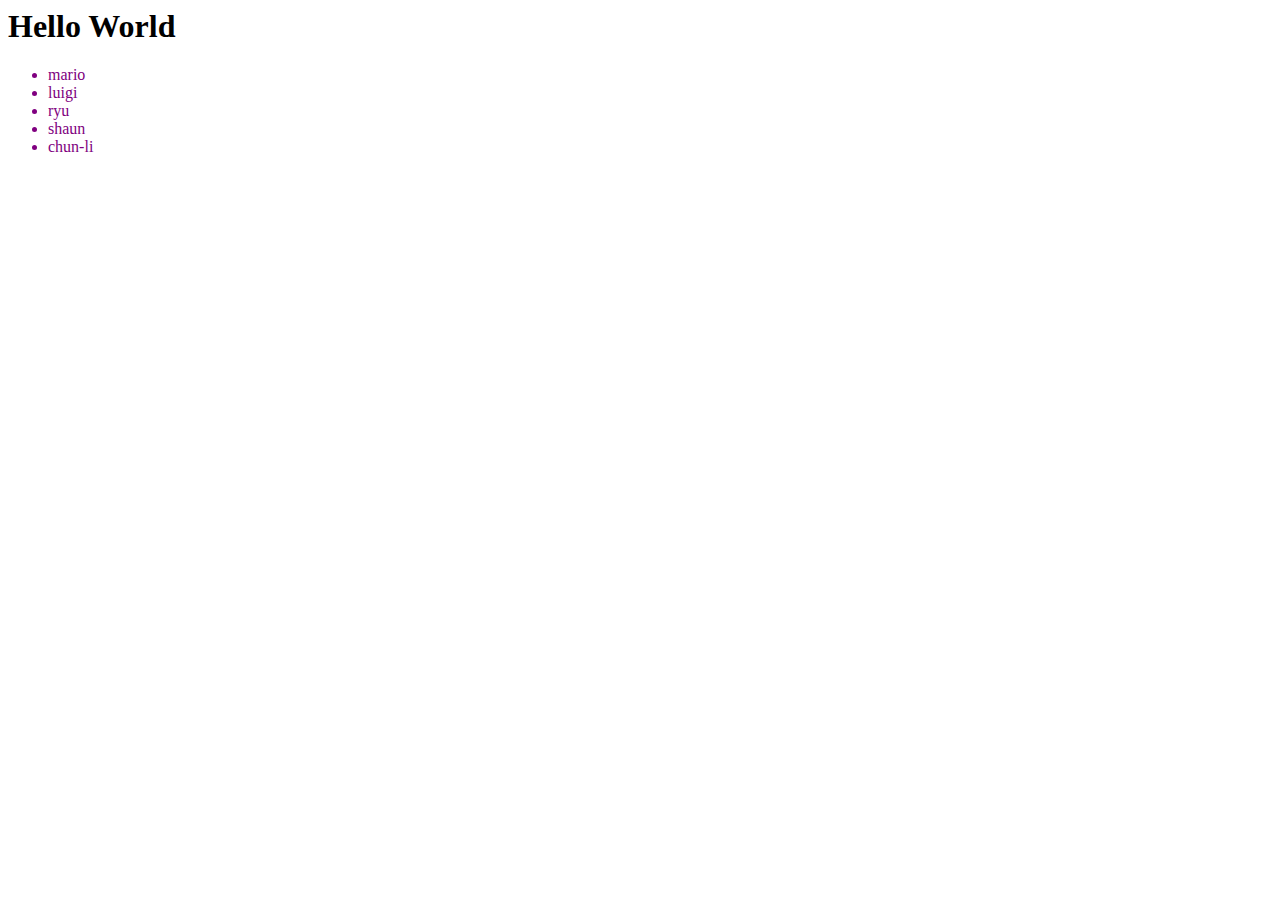
<file: chapter_4/index.html>
<html lang="en">
<head>
    <meta charset="UTF-8">
    <meta http-equiv="X-UA-Compatible" content="IE=edge">
    <meta name="viewport" content="width=device-width, initial-scale=1.0">
    <title>Document</title>
    
</head>
<body>
    <h1>Hello World</h1>
    
    <ul class="people"></ul>
    <script src="sandbox.js"></script>
</body>
</html>
</file>
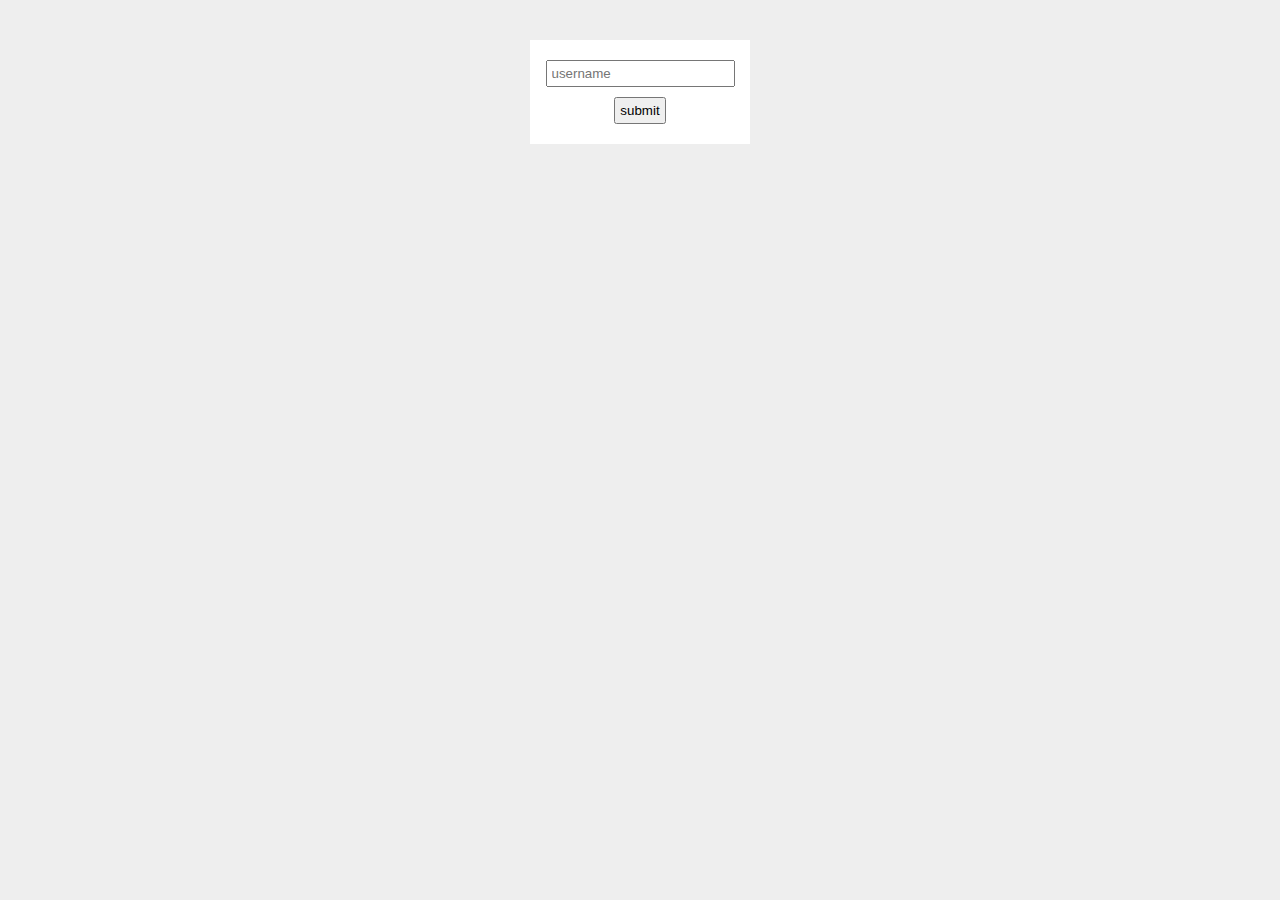
<file: chapter_7/index.html>
<!DOCTYPE html>
<html lang="en">
<head>
    <meta charset="UTF-8">
    <meta http-equiv="X-UA-Compatible" content="IE=edge">
    <meta name="viewport" content="width=device-width, initial-scale=1.0">
    <title>Document</title>
    <style>
        body{
            background: #eee;
        }
        form{
            max-width: 200px;
            margin: 40px auto;
            background: white;
            padding: 10px;
        }
        input{
            display: block;
            margin: 10px auto;
            padding: 4px;   
        }
        .success{
            border: 2px solid limegreen;
        }
        .error{
            border: 2px solid crimson;
        }
    </style>
</head>
<body>
    
    <form class="signup-form">
        <input type="text" id="username" placeholder="username">
        <input type="submit" value="submit">
        <div class="feedback"></div>
    </form>

    <script src="sandbox.js"></script>

</body>
</html>
</file>
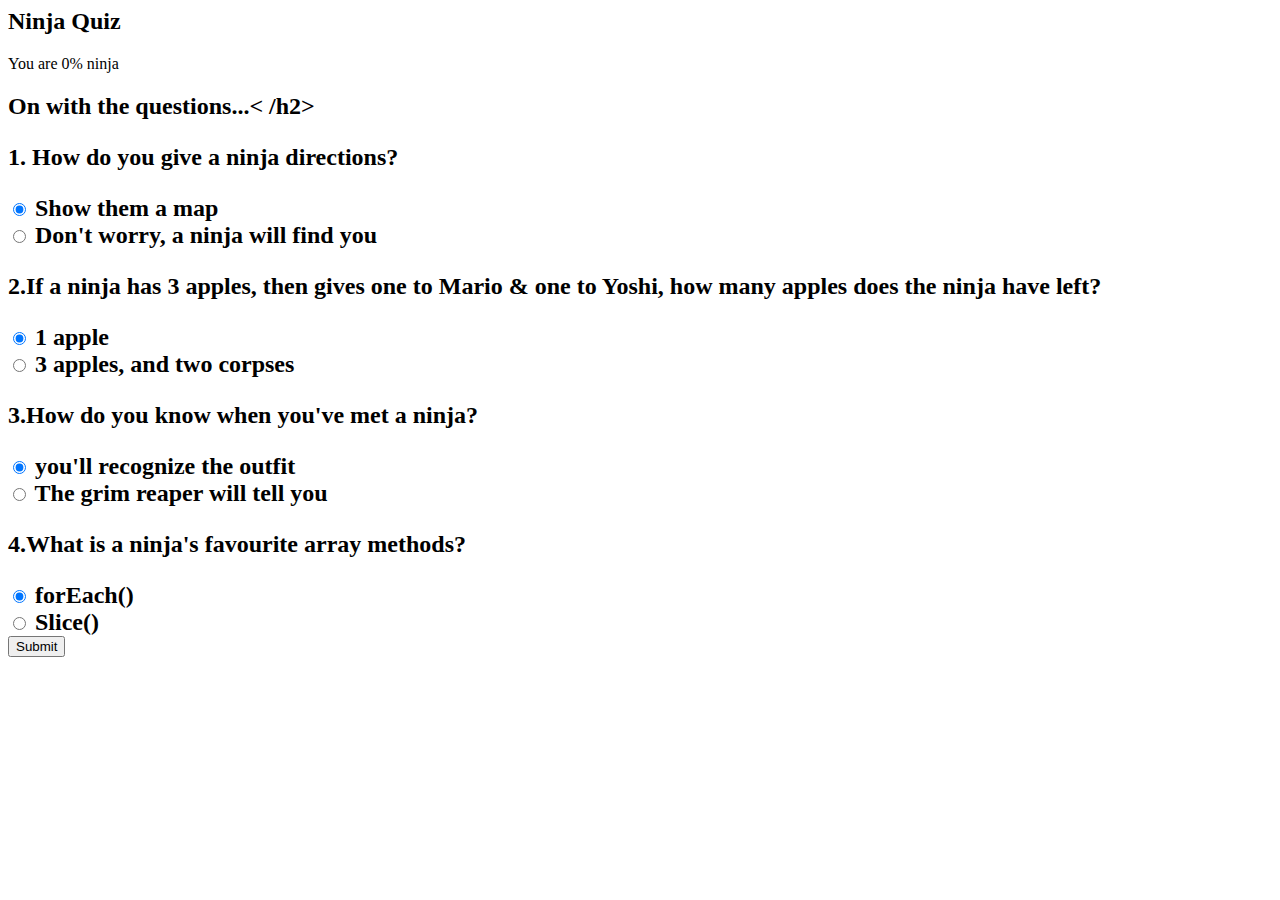
<file: ninja_quiz/index.html>
<html lang="en">
<head>
    <meta charset="UTF-8">
    <meta http-equiv="X-UA-Compatible" content="IE=edge">
    <meta name="viewport" content="width=device-width, initial-scale=1.0">
    <link href="https://cdn.jsdelivr.net/npm/bootstrap@5.0.2/dist/css/bootstrap.min.css" rel="stylesheet" integrity="sha384-EVSTQN3/azprG1Anm3QDgpJLIm9Nao0Yz1ztcQTwFspd3yD65VohhpuuCOmLASjC" crossorigin="anonymous">
    <title>Ninja Quiz</title>
</head>
<body>
    <!-- top section -->
    <div class="intro py-3 bg-white text-center">
        <div class="container">
            <h2 class="text-primary display-3 my-4">Ninja Quiz</h2>
        </div>
    </div>

    <!-- result section -->
    <div class="result py-4 d-none bg-light text-center">
        <div class="container lead">
            <p>You are <span class="text-primary display-4 p-3">0%</span> ninja</p>
        </div>
    </div>

    <!-- quiz section -->
    <div class="quiz py-4 bg-primary">
        <div class="container">
            <h2 class="my-5 text-white">On with the questions...< /h2>
            
            <form class="quiz-form text-light">
                <div class="my-5">
                    <p class="lead font-weight-normal">1. How do you give a ninja directions?</p>
                    <div class="form-check my-2 text white-50">
                        <input type="radio" name="q1" value="A" checked>
                        <lablel class="form-check-lable">Show them a map</lablel>
                    </div>
                    <div class="form-check my-2 text white-50">
                        <input type="radio" name="q1" value="B" >
                        <lablel class="form-check-lable">Don't worry, a ninja will find you</lablel>
                    </div>
                </div>

                <div class="my-5">
                    <p class="lead font-weight-normal">2.If a ninja has 3 apples, then gives one to Mario & one to Yoshi, how many apples does the ninja have left?</p>
                    <div class="form-check my-2 text white-50">
                        <input type="radio" name="q2" value="A" checked>
                        <lablel class="form-check-lable">1 apple</lablel>
                    </div>
                    <div class="form-check my-2 text white-50">
                        <input type="radio" name="q2" value="B" >
                        <lablel class="form-check-lable">3 apples, and two corpses</lablel>
                    </div>
                </div>

                <div class="my-5">
                    <p class="lead font-weight-normal">3.How do you know when you've met a ninja?</p>
                    <div class="form-check my-2 text white-50">
                        <input type="radio" name="q3" value="A" checked>
                        <lablel class="form-check-lable">you'll recognize the outfit</lablel>
                    </div>
                    <div class="form-check my-2 text white-50">
                        <input type="radio" name="q3" value="B" >
                        <lablel class="form-check-lable">The grim reaper will tell you</lablel>
                    </div>
                </div>

                <div class="my-5">
                    <p class="lead font-weight-normal">4.What is a ninja's favourite array methods?</p>
                    <div class="form-check my-2 text white-50">
                        <input type="radio" name="q4" value="A" checked>
                        <lablel class="form-check-lable">forEach()</lablel>
                    </div>
                    <div class="form-check my-2 text white-50">
                        <input type="radio" name="q4" value="B" >
                        <lablel class="form-check-lable">Slice()</lablel>
                    </div>
                </div>
                <div class="text-center">
                    <input type="submit" class="btn btn-light" >
                </div>
            </form>
        </div>
    </div>
    <script src="app.js"></script>
</body>
</html>
</file>
